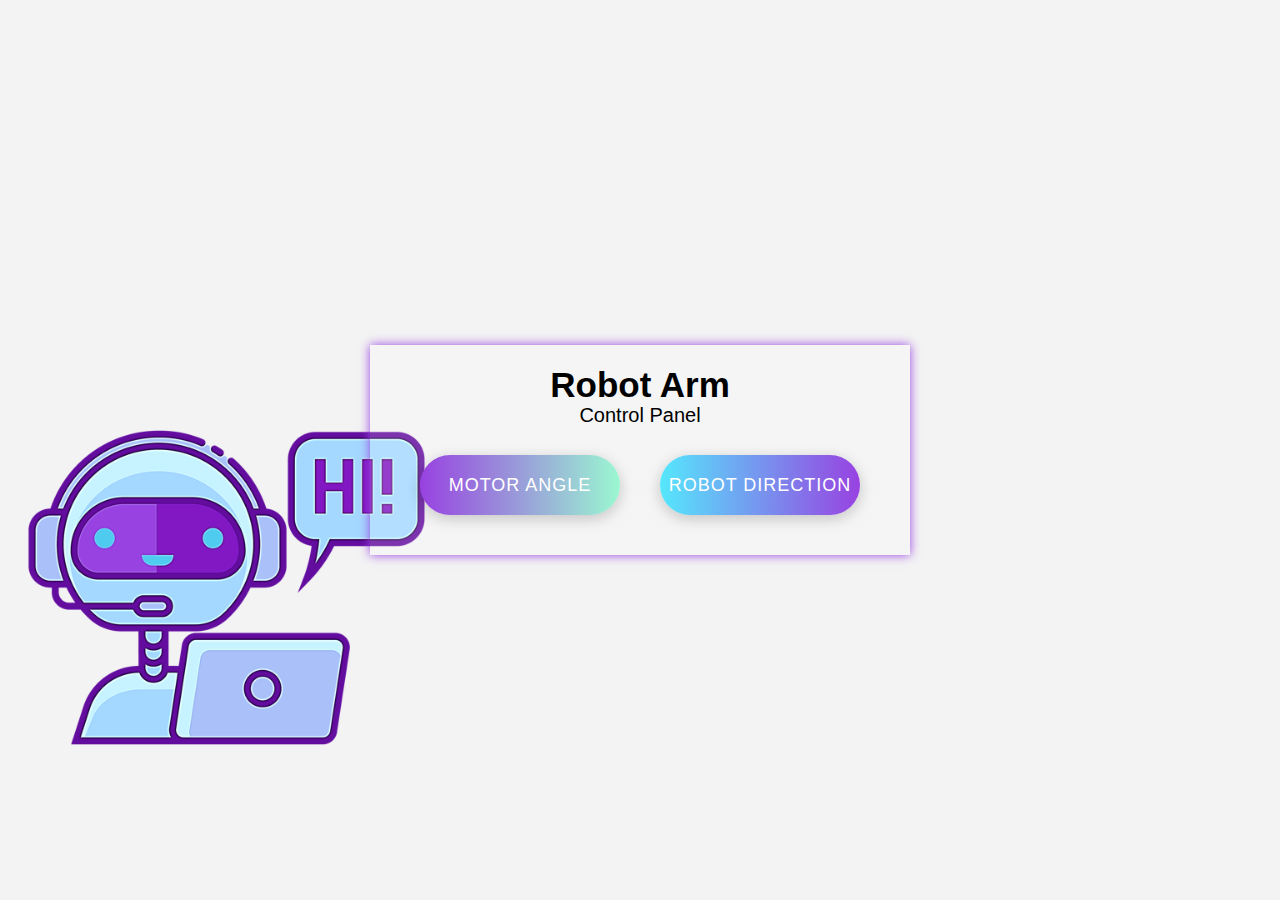
<file: index.html>
<!DOCTYPE html>
<!-- Created By CodingNepal -->
<html lang="en" dir="ltr">
   <head>
      <meta charset="utf-8">
      <title> Robot Arm 🤖</title>
      <link rel="stylesheet" href="style3.css">
      <meta name ="viewport" content="width=device-width, initial-scale=1"><!-- RESPONSIVE WEB PAGE -->
   </head>
   <body>
      <form action="ta2.php" method="GET" >
      <div class="back">
      <div class="wrapper">
         <div class="text">
            Robot Arm
         </div>
         <p>
            Control Panel
         </p>
         <div class="btns">
            <a href="index1.html">Motor Angle</a>
            <a href="index2.html">Robot Direction</a>
         </div>
      </div></div>
      <script>
         const buttons = document.querySelectorAll("a");
         buttons.forEach((button) => {
           button.onclick = function(e){
             let x = e.clientX - e.target.offsetLeft;
             let y = e.clientY - e.target.offsetTop;
             let ripple = document.createElement("span");
             ripple.style.left = `${x}px`;
             ripple.style.top = `${y}px`;
             this.appendChild(ripple);
             setTimeout(function(){
               ripple.remove();
             }, 600); // 1second = 1000ms
           }
         });
         
      </script>
      </form>
   </body>
</html>
</file>
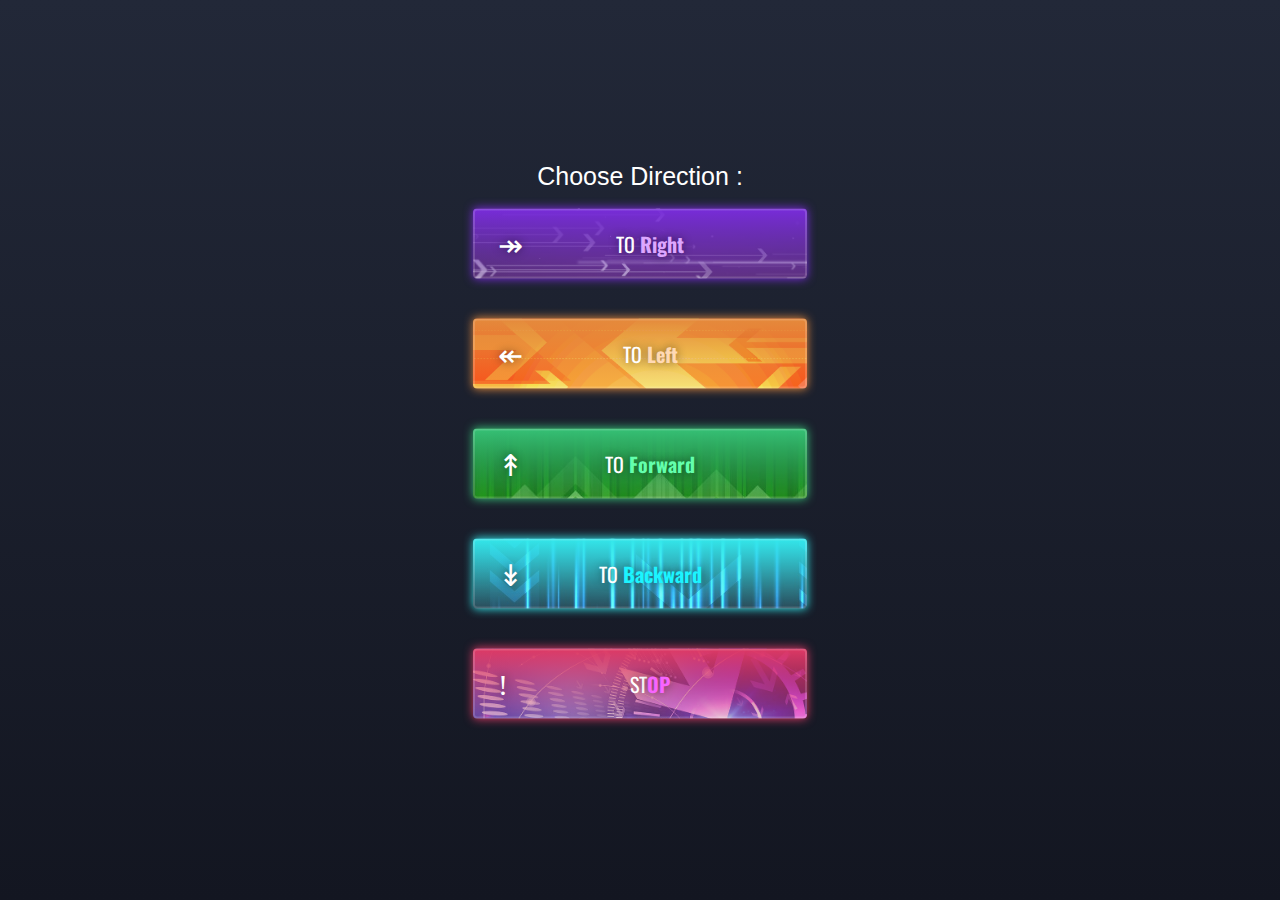
<file: index2.html>
<!DOCTYPE html>
<html>
<head>
    <link rel="stylesheet" href="style.css">
    <meta name ="viewport" content="width=device-width, initial-scale=1"> <!-- RESPONSIVE WEB PAGE -->

 <title> Robot direction </title>
</head>
<body>
   <form action="select.php" method="POST"> 
    <div class='container'>
        <div id="tit"> Choose Direction : </div></br>
        
        
        <button class='one' onclick="m1()" name= right >TO <b>Right</b></button>
        <p id="demo1"></p>

        <button class='two' onclick="m2()" name=left >TO <b>Left</b></button>
        <p id="demo2"></p>
        
        <button class='three' onclick="m3()" name =forward > TO <b>Forward</b></button>
        <p id="demo3"></p>
        
        <button class='four' onclick="m4()" name=backward> TO <b>Backward</b></button>
        <p id="demo4"></p>
        
        <button class='five' name = stop onclick="m5()">ST<b>OP</b> </button>
        <p id="demo5"></p>
        
      </div></form>
      

</body>
</html>
</file>
<file: style3.css>
@import url('https://fonts.googleapis.com/css?family=Poppins:400,500,600,700&display=swap');
*{
  margin: 0;
  padding: 0;
  outline: none;
  box-sizing: border-box;
  font-family:'Trebuchet MS', 'Lucida Sans Unicode', 'Lucida Grande', 'Lucida Sans', Arial, sans-serif;

}
body{
  background-image: url('img/back2.png');
  background-repeat: no-repeat;
  background-attachment: fixed;
  background-size: cover;
}


html,body{
  display: grid;
  height: 100%;
  place-items: center;
  text-align: center;
  
}
.wrapper{
  background:#ffffff2a;
  padding: 20px 30px;
  box-shadow: 0px 0px 10px #9842E1;
 
}
.wrapper .text{
  font-size: 35px;
  font-weight: 600;
}
.wrapper p{
  font-size: 20px;
  font-weight: 500;
  line-height: 20px;
}
.wrapper .btns{
  display: flex;
  margin: 30px 0 20px 0;
}
.btns a{
  position: relative;
  margin: 0 20px;
  height: 60px;
  width: 200px;
  display: block;
  line-height: 60px;
  border-radius: 30px;
  text-decoration: none;
  color: #fff;
  font-size: 18px;
  font-weight: 500;
  text-transform: uppercase;
  letter-spacing: 1px;
  overflow: hidden;
  box-shadow: 0 4px 15px rgba(0,0,0,0.2);
}
.btns a:first-child{
  background: linear-gradient(-90deg, #84f8c8cc, #9842E1);
}
.btns a:last-child{
  background: linear-gradient(90deg,  #55e7fc , #9842E1);
}
.btns a > span{
  position: absolute;
  background: #fff;
  transform: translate(-50%, -50%);
  border-radius: 50%;
  pointer-events: none;
  animation: ripples 0.6s linear infinite;
}
@keyframes ripples {
  0% {
    width: 0px;
    height: 0px;
    opacity: 0.5;
  }
  100% {
    width: 500px;
    height: 500px;
    opacity: 0;
  }
}
@viewport{     /*RESPONSIVE WEB PAGE */
  zoom:1.0;
  width: extend-to-zoom;
}
@-ms-viewport{
  width: extend-to-zoom;
  zoom :1.0;
}
</file>
<file: style.css>
@charset "UTF-8";
@import url(https://fonts.googleapis.com/css?family=Oswald:400,700);
@import url(https://fonts.googleapis.com/css?family=Nunito:400,700);
:root {
  background: -webkit-linear-gradient(top, #222838 0%, #131621 100%);
  height: 100vh;
}
#tit{
    font-size: 25px;
    margin-top: 20px;
    color: rgb(255, 255, 255);
    font-family:'Franklin Gothic Medium', 'Arial Narrow', Arial, sans-serif;
    
}
#demo1,#demo2, #demo3,#demo4,#demo5{
  color: rgb(255, 255, 255);
  font-size: 20px;
  font-family: 'Franklin Gothic Medium', 'Arial Narrow', Arial, sans-serif;
}

.container {
  width: 334px;
  margin: 0 auto;
  position: absolute;
  top: 50%;
  left: 0;
  text-align: center;
  right: 0;
  -webkit-transform: translateY(-50%);
          transform: translateY(-50%);
}

body
{
  background:#333;
}
a {
  color: white;
  text-decoration: none;
}

h1, h2 {
  color: white;
  font-family: 'Oswald', sans-serif;
  font-weight: normal;
}

h2 {
  font-size: 14px;
  margin-bottom: 30px;
  color: #24E2B8;
}

.one, .two, .three, .four, .five {
  border: none;
  border-radius: 4px;
  text-shadow: 0px 0px 10px rgba(0, 0, 0, 0.48);
  overflow: hidden;
  padding: 20px 50px 20px 70px;
  margin-bottom: 20px;
  font-size: 20px;
  position: relative;
  color: white;
  outline: none;
  cursor: pointer;
  width: 100%;
  -webkit-transition: background-position .7s,box-shadow .4s;
  transition: background-position .7s,box-shadow .4s;
  background-size: 110%;
  font-family: 'Oswald', sans-serif;
}
.one:hover, .two:hover, .three:hover, .four:hover, .five:hover {
  background-position: 0% 30%;
}
.one:hover:after, .two:hover:after, .three:hover:after, .four:hover:after, .five:hover:after {
  right: -40px;
  -webkit-transition: right .4s,-webkit-transform 30s .2s linear;
  transition: right .4s,-webkit-transform 30s .2s linear;
  transition: right .4s,transform 30s .2s linear;
  transition: right .4s,transform 30s .2s linear,-webkit-transform 30s .2s linear;
}
.one:before, .two:before, .three:before, .four:before, .five:before, .one:after, .two:after, .three:after, .four:after, .five:after {
  font-family: FontAwesome;
  display: block;
  position: absolute;
}
.one:before, .two:before, .three:before, .four:before, .five:before {
  -webkit-transition: all 1s;
  transition: all 1s;
  font-size: 30px;
  left: 25px;
  top: 19px;
}
.one:after, .two:after, .three:after, .four:after, .five:after {
  -webkit-transition: right .4s, -webkit-transform .2s;
  transition: right .4s, -webkit-transform .2s;
  transition: right .4s, transform .2s;
  transition: right .4s, transform .2s, -webkit-transform .2s;
  font-size: 100px;
  opacity: .3;
  right: -120px;
  top: -17px;
}

.one {
  box-shadow: 0px 0px 0px 2px rgba(255, 255, 255, 0.16) inset, 0px 0px 10px 0px #782CDA;
  background-image: -webkit-gradient(linear, left top, left bottom, from(#782CDA), to(rgba(126, 94, 162, 0.51))), url("img/purple.jpg");
  background-image: linear-gradient(to bottom, #782CDA, rgba(126, 94, 162, 0.51)), url("img/purple.jpg");
  
}
.one:hover {
  box-shadow: 0px 0px 0px 2px rgba(255, 255, 255, 0.16) inset, 0px 0px 30px 0px #782CDA;
}
.one:hover:after {
  -webkit-transform: scale(1);
          transform: scale(1);
}
.one:hover:before {
  -webkit-transform: scale(1.2);
          transform: scale(1.2);
}
.one:after, .one:before {
  content: "↠";
}
.one b {
  color: #DDA6FF;
  font-weight: 700;
}

.two {
  box-shadow: 0px 0px 0px 2px rgba(255, 255, 255, 0.16) inset, 0px 0px 10px 0px #E48A3C;
  background-image: -webkit-gradient(linear, left top, left bottom, from(#E48A3C), to(rgba(222, 135, 61, 0.24))), url("img/orange.png");
  background-image: linear-gradient(to bottom, #E48A3C, rgba(222, 135, 61, 0.24)), url("img/orange.png");
}
.two:hover {
  box-shadow: 0px 0px 0px 2px rgba(255, 255, 255, 0.16) inset, 0px 0px 30px 0px #E48A3C;
}
.two:hover:after {
  -webkit-transform: scale(1);
          transform: scale(1);
}
.two:hover:before {
  -webkit-transform: scale(1.2);
          transform: scale(1.2);
}
.two:after, .two:before {
  content: "↞";
}
.two b {
  color: #FFD9B4;
  font-weight: 700;
}

.three {
  box-shadow: 0px 0px 0px 2px rgba(255, 255, 255, 0.16) inset, 0px 0px 10px 0px #36C176;
  background-image: -webkit-gradient(linear, left top, left bottom, from(#36C176), to(rgba(86, 202, 139, 0.18))), url("img/green.jpg");
  background-image: linear-gradient(to bottom, #36C176, rgba(86, 202, 139, 0.18)), url("img/green.jpg");
}
.three:hover {
  box-shadow: 0px 0px 0px 2px rgba(255, 255, 255, 0.16) inset, 0px 0px 30px 0px #36C176;
}
.three:hover:after {
  -webkit-transform: scale(1);
          transform: scale(1);
}
.three:hover:before {
  -webkit-transform: scale(1.2);
          transform: scale(1.2);
}
.three:after, .three:before {
  content: "↟";
}
.three b {
  color: #63FFAC;
  font-weight: 700;
}

.four {
  box-shadow: 0px 0px 0px 2px rgba(255, 255, 255, 0.16) inset, 0px 0px 10px 0px #33E7EA;
  background-image: -webkit-gradient(linear, left top, left bottom, from(#33E7EA), to(rgba(161, 245, 245, 0.24))), url("img/blue.jpg");
  background-image: linear-gradient(to bottom, #33E7EA, rgba(161, 245, 245, 0.24)), url("img/blue.jpg");
}
.four:hover {
  box-shadow: 0px 0px 0px 2px rgba(255, 255, 255, 0.16) inset, 0px 0px 30px 0px #33E7EA;
}
.four:hover:after {
  -webkit-transform: rotate(3000deg);
          transform: rotate(3000deg);
}
.four:hover:before {
  -webkit-transform: rotate(360deg);
          transform: rotate(360deg);
}
.four:after, .four:before {
  content: "↡";
}
.four b {
  color: #1CF4FF;
  font-weight: 700;
}

.five {
  box-shadow: 0px 0px 0px 2px rgba(255, 255, 255, 0.16) inset, 0px 0px 10px 0px #DE3964;
  background-image: -webkit-gradient(linear, left top, left bottom, from(#DE3964), to(rgba(154, 40, 87, 0.24))), url("img/pink.jpg");
  background-image: linear-gradient(to bottom, #DE3964, rgba(154, 40, 87, 0.24)), url("img/pink.jpg");
}
.five:hover {
  box-shadow: 0px 0px 0px 2px rgba(255, 255, 255, 0.16) inset, 0px 0px 30px 0px #DE3964;
}
.five:hover:after {
  -webkit-transform: scale(1);
          transform: scale(1);
}
.five:hover:before {
  -webkit-transform: scale(1.2);
          transform: scale(1.2);
}
.five:after, .five:before {
  content: "!";
}
.five b {
  color: #F764FF;
  font-weight: 700;
}
@viewport{     /*RESPONSIVE WEB PAGE */
    zoom:1.0;
    width: extend-to-zoom;
}
@-ms-viewport{
    width: extend-to-zoom;
    zoom :1.0;
}
</file>
